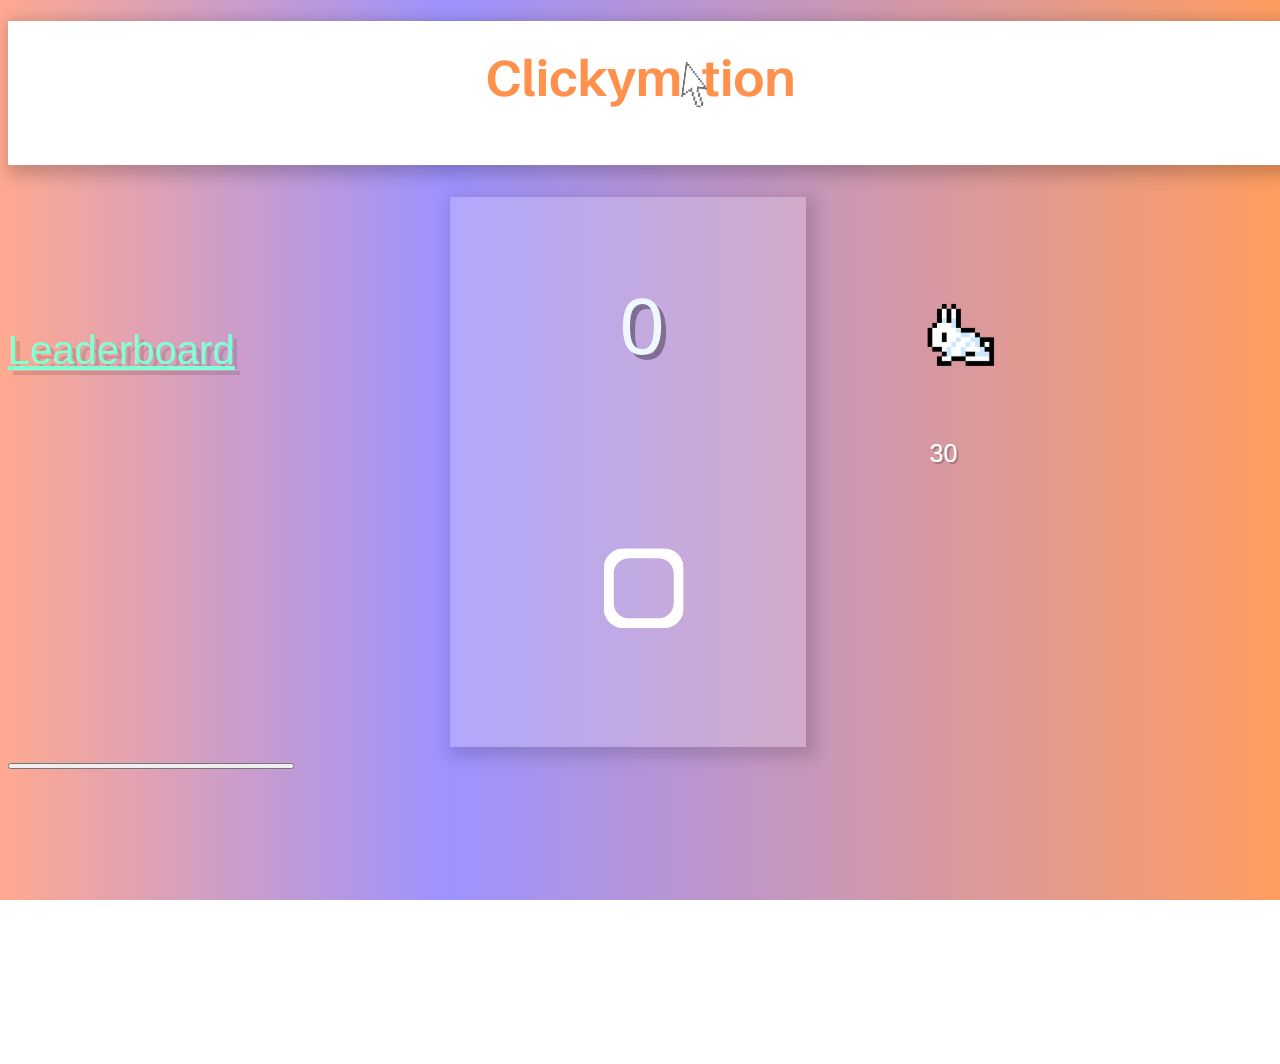
<file: index.html>
<html lang="en">
  <head>
    <script type="text/javascript" src="script.js"></script>
    <meta charset="UTF-8" />
    <meta http-equiv="X-UA-Compatible" content="IE=edge" />
    <meta name="viewport" content="width=device-width, initial-scale=1.0" />
    <link rel="icon" href="computermousecursor_85795.ico" />
    <title>Clickymation</title>
    <link rel="stylesheet" href="intex.css" />
  </head>

  <body>
    <header style="text-align: center" class="center">
      <img src="Click.png" />
    </header>
    <div>
      <a href="leaderboard.html" class="leadlogo"> Leaderboard </a>
    </div>
    <header><div class="headlogo"></div></header>
    <div class="lead"></div>
    <p>
      <button
        style="text-align: center"
        onClick="onClick()"
      >
        <img src="cube1.png" id="myImage" onclick="changeImage()" />
      </button>
    </p>
    <p><a id="bunnycost">30</a></p>
    <p><a id="clicky">0</a></p>
    <button class="upgrade" onClick="Bunnygrade()">
      <img src="bunny.png" />
      <img src="bunny1.png" class="img-top" />
    </button>
  </body>
</html>
</file>
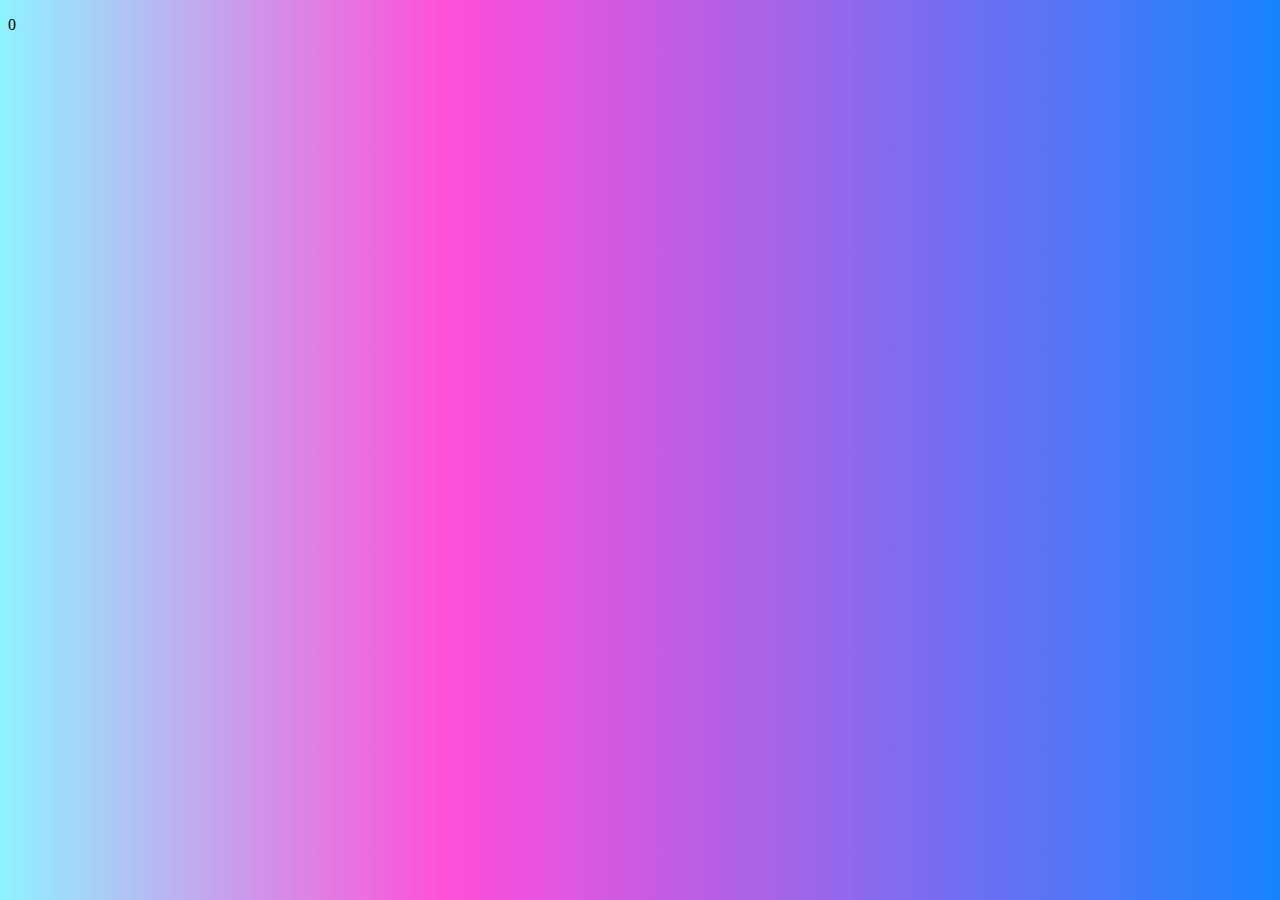
<file: leaderboard.html>
<!DOCTYPE html>
<html lang="en">
  <head>
    <meta charset="UTF-8" />
    <meta http-equiv="X-UA-Compatible" content="IE=edge" />
    <meta name="viewport" content="width=device-width, initial-scale=1.0" />
    <title>Document</title>
    <link rel="stylesheet" href="/leader.css" />
  </head>
  <body>
    <p id="usrn"></p>
    <p id="clickier">0</p>
  </body>
</html>
</file>
<file: intex.css>
.center {
  margin-top: -20vh;
}

body {
  background: rgb(149, 143, 255);
  background: linear-gradient(
    90deg,
    rgb(255, 169, 143) 0%,
    rgb(157, 146, 255) 35%,
    rgb(255, 157, 96) 100%
  );
}

.headlogo {
  width: 174vh;
  height: 2vh;
  background: rgb(255, 255, 255);
  padding: 7vh;
  margin-top: -22em;
  margin-bottom: 2em;
  box-shadow: 5px 5px 15px 5px rgba(0, 0, 0, 0.2);
}

.lead {
  height: 50vh;
  width: 20vw;
  background: rgba(255, 255, 255, 0.2);
  padding: 50px;
  margin-top: -0em;

  margin-left: 35%;
  box-shadow: 5px 5px 15px 5px rgba(0, 0, 0, 0.151);
}

.leadlogo {
  margin-top: -22em;
  font-family: Arial, Helvetica, sans-serif;
  font-size: 40px;
  text-anchor: start;
  color: aquamarine;
  text-shadow: 5px 5px rgba(0, 0, 0, 0.13);
  text-decoration: underline;
}
.leadlogo:hover {
  color: rgb(255, 186, 97);
}
#myImage {
  margin-top: -30em;
  margin-left: 216%;
  align-self: center;
  background-color: Transparent;
  background-repeat: no-repeat;
  border: none;
  cursor: pointer;
  overflow: hidden;
  outline: none;
}
#clicky {
  margin-top: -6.5em;
  margin-left: 44%;
  font-size: 80px;
  text-anchor: start;
  position: relative;
  color: aliceblue;
  font-family: Arial, Helvetica, sans-serif;
  text-shadow: 5px 5px rgba(0, 0, 0, 0.349);
  display: inline-block;
  width: 100px;
  text-align: right;
}

.upgrade {
  background-color: Transparent;
  background-repeat: no-repeat;
  border: none;
  cursor: pointer;
  overflow: hidden;
  outline: none;
  margin-top: -40em;
  margin-left: 71%;
  display: inline-block;
}
.upgrade .img-top {
  position: absolute;
  display: none;
  margin-top: -0em;
  margin-left: -7.5em;
}
.upgrade:hover .img-top {
  display: inline;
}
#bunnycost {
  margin-top: -27vw;
  margin-left: 72vw;
  color: rgb(255, 255, 255);
  font-family: Arial, Helvetica, sans-serif;
  text-shadow: 2px 2px rgba(0, 0, 0, 0.219);
  width: 100%;
  font-size: 25px;
  display: inline-block;
}

@media only screen and (max-width: 500px) {
  .center{margin-left: -30%;
    margin-top: -55%;}
  .headlogo{margin-left: -10%;
    margin-top: -99%;}
  .lead{
    width: 35% ;
    margin-left: 15%;
  }
  .leadlogo{display: none;}
  #myImage{margin-left: 2%;
    margin-top: -100%;
    width: 50%;}
  #clicky{margin-left: 32%;}
  .upgrade{margin-top: 10%;
  margin-left: 32%;}
  #bunnycost{margin-top: 10%;
    margin-left: 45%;


  }
}
</file>
<file: leader.css>
body {
    background: rgb(149, 143, 255);
    background: linear-gradient(
      90deg,
      rgb(143, 242, 255) 0%,
      rgb(255, 78, 217) 35%,
      rgb(24, 132, 255)
    );
  }
</file>
